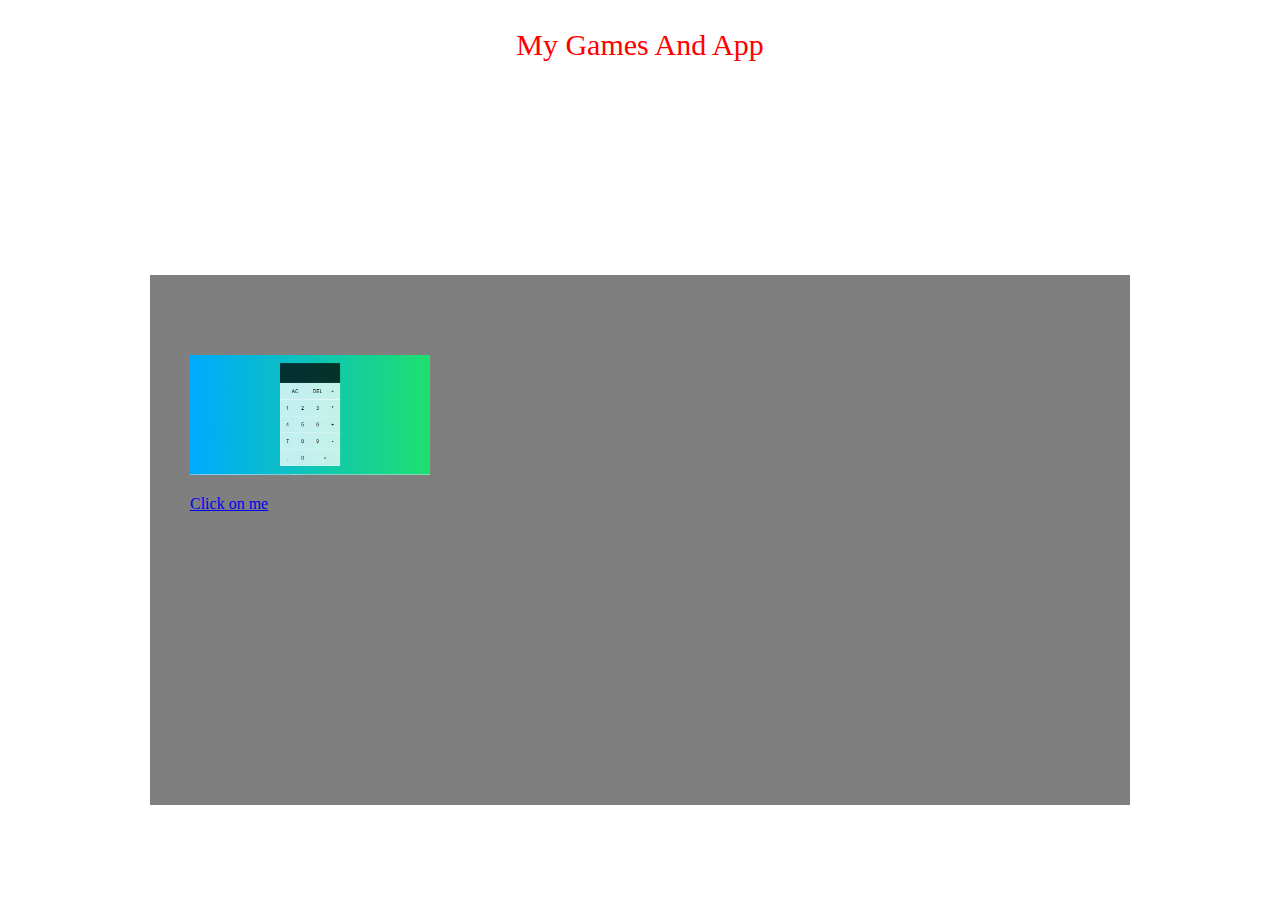
<file: Page2.html>
<!DOCTYPE html>
<html lang="en">
<head>
    <meta charset="UTF-8">
    <meta http-equiv="X-UA-Compatible" content="IE=edge">
    <meta name="viewport" content="width=device-width, initial-scale=1.0">
    <title>About Me</title>
    <link href="style2.css" rel="stylesheet">
    <link rel="shortcut icon" type="images/png" href="images/programmingLogo.png"
</head>
<body>
  <div class="head">
     My Games And App
  </div>

  <div class="contact-form2">
    <a href="https://nabhye.github.io/Self-Calculator/"><img src="images/Image20210407111032.png" width=240 height=120><p>Click on me</p></img</a>
</body>
</html>
</file>
<file: style2.css>
body{
    color: none;
    margin: center;
    padding: center;
}
.head{
    color: red;
    font-size: 30px;
    text-align: center;
    padding: 20px;
}
.contact-form2{
    position: absolute;
	top: 60%;
	left: 50%;
	transform: translate(-50%, -50%);
	width: 900px;
	height: 370px;
	padding: 80px 40px;
	background: rgba(0, 0, 0, 0.5);
}
</file>
